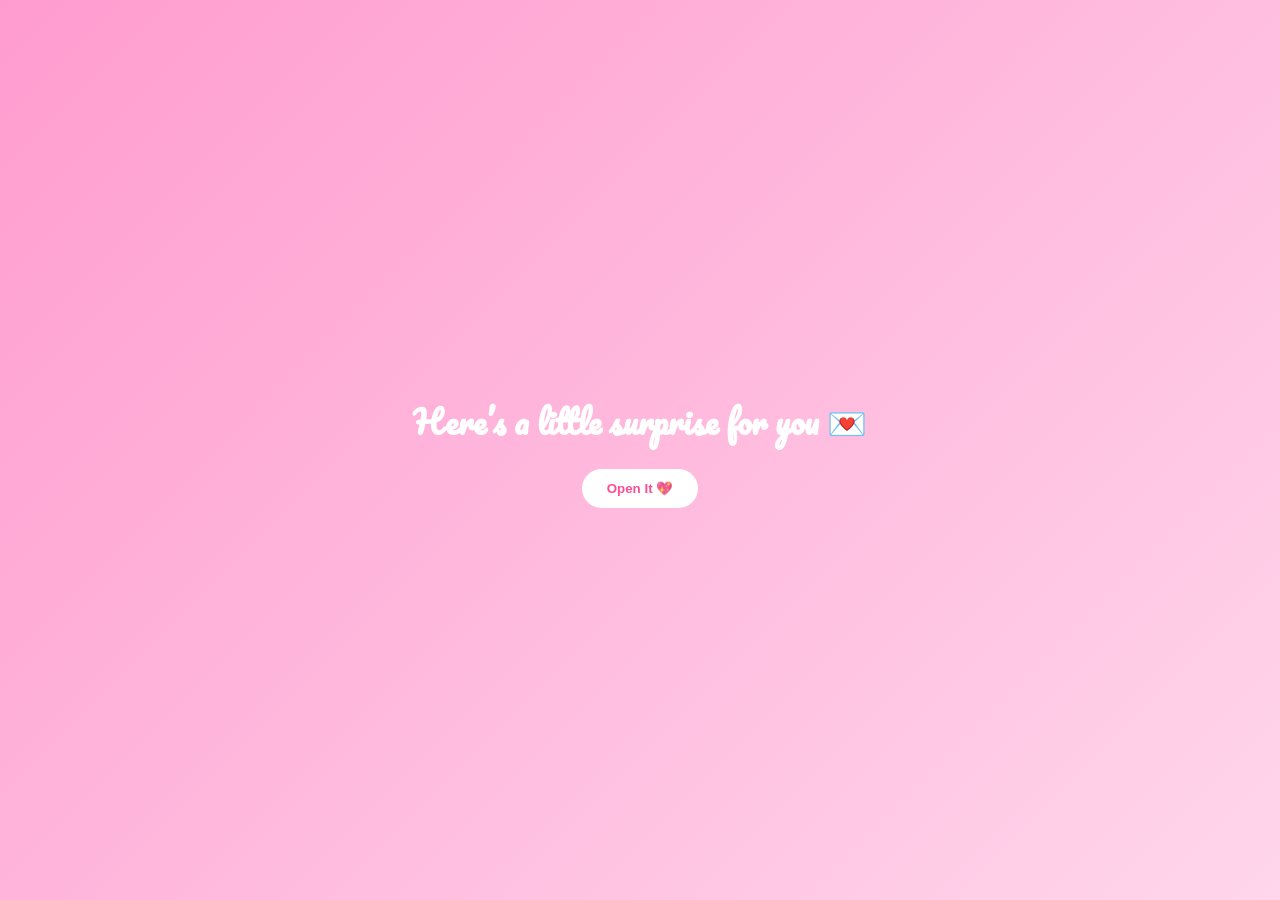
<file: index.html>
<!DOCTYPE html>
<html lang="en">
<head>
<meta charset="UTF-8">
<meta name="viewport" content="width=device-width, initial-scale=1.0">
<title>Our Little Photo Book 💖</title>

<!-- Google Fonts -->
<link href="https://fonts.googleapis.com/css2?family=Pacifico&family=Poppins:wght@300;500&display=swap" rel="stylesheet">

<link rel="stylesheet" href="timestyle.css">
</head>

<body>

<!-- Intro Screen -->
<div class="intro" id="intro">
  <h1>Here’s a little surprise for you 💌</h1>
  <button onclick="openBook()">Open It 💖</button>
</div>

<!-- Background Music -->
<audio id="bgMusic" loop>
  <source src="https://cdn.pixabay.com/download/audio/2022/03/15/audio_115b9e4e0e.mp3?filename=romantic-background-11069.mp3" type="audio/mpeg">
</audio>

<div class="book-wrapper" id="bookWrapper">

  <div class="book">

    <!-- Page 1 -->
    <div class="page">
      <div class="front">
        <h2>First Meet 💕</h2>
        <div class="photo-frame">
          <img src="firstmeet.JPG">
          <div class="date">12.02.2024</div>
        </div>
        <p>This was the moment everything started 🥹✨</p>
      </div>
    </div>

    <!-- Page 2 -->
    <div class="page">
      <div class="front">
        <h2>First Talk 💌</h2>
        <div class="photo-frame">
          <img src="firsttalk.JPG">
          <div class="date">18.02.2024</div>
        </div>
        <p>One conversation changed everything 💗</p>
      </div>
    </div>

    <!-- Page 3 -->
    <div class="page">
      <div class="front">
        <h2>Best Memory 🌸</h2>
        <div class="photo-frame">
          <img src="bestmemory.JPG">
          <div class="date">05.04.2024</div>
        </div>
        <p>This day will always be my favorite 🫶</p>
      </div>
    </div>

    <!-- Page 4 -->
    <div class="page">
      <div class="front">
        <h2>Today ✨</h2>
        <div class="photo-frame">
          <img src="today.JPG">
          <div class="date">Now 💞</div>
        </div>
        <p>And we’re still writing our story…</p>
      </div>
    </div>

    <!-- Final Page -->
    <div class="page">
      <div class="front last-page">
        <h1>To Be Continued… 💖</h1>
        <p>This is only the beginning of us 🌷</p>
      </div>
    </div>

  </div>

  <div class="controls">
    <button onclick="prevPage()">⬅</button>
    <button onclick="nextPage()">➡</button>
  </div>

</div>

<script src="timescript.js"></script>
</body>
</html>
</file>
<file: timestyle.css>
* {
  margin: 0;
  padding: 0;
  box-sizing: border-box;
}

body {
  background: linear-gradient(135deg, #ffd6eb, #ffc2e0);
  height: 100vh;
  display: flex;
  justify-content: center;
  align-items: center;
  overflow: hidden;
  font-family: 'Poppins', sans-serif;
}

/* Intro */
.intro {
  position: fixed;
  width: 100%;
  height: 100vh;
  background: linear-gradient(135deg, #ff9ccf, #ffd6eb);
  display: flex;
  flex-direction: column;
  justify-content: center;
  align-items: center;
  z-index: 10;
  text-align: center;
}

.intro h1 {
  font-family: 'Pacifico', cursive;
  color: white;
  font-size: 2rem;
  margin-bottom: 20px;
}

.intro button {
  padding: 12px 25px;
  border-radius: 25px;
  border: none;
  background: white;
  color: #ff4d94;
  font-weight: bold;
  cursor: pointer;
}

/* Book */
.book-wrapper {
  display: none;
  perspective: 2000px;
}

.book {
  width: 320px;
  height: 450px;
  position: relative;
}

.page {
  width: 100%;
  height: 100%;
  position: absolute;
  transform-origin: left;
  transition: transform 1s ease;
  transform-style: preserve-3d;
}

.front {
  position: absolute;
  width: 100%;
  height: 100%;
  background: #fffafc;
  border-radius: 15px;
  padding: 20px;
  box-shadow: 0 15px 30px rgba(0,0,0,0.2);
  backface-visibility: hidden;
  display: flex;
  flex-direction: column;
  align-items: center;
  text-align: center;
}

/* Handwritten Titles */
.page h2 {
  font-family: 'Pacifico', cursive;
  color: #ff3385;
  margin-bottom: 10px;
}

/* Polaroid Frame */
.photo-frame {
  position: relative;
  background: white;
  padding: 10px 10px 50px 10px;
  border-radius: 8px;
  box-shadow: 0 10px 20px rgba(0,0,0,0.25);
  margin: 10px 0;
}

.photo-frame img {
  width: 220px;
  height: 220px;
  object-fit: cover;
  border-radius: 6px;
}

/* Tape effect */
.photo-frame::before {
  content: "";
  position: absolute;
  top: -10px;
  left: 60px;
  width: 80px;
  height: 25px;
  background: rgba(255,255,255,0.6);
  transform: rotate(-5deg);
}

/* Date Stamp */
.date {
  position: absolute;
  bottom: 10px;
  right: 15px;
  font-size: 0.9rem;
  color: #888;
}

/* Cute message */
.page p {
  font-size: 1.1rem;
  margin-top: 5px;
  color: #444;
}

/* Floating Hearts */
.front::after {
  content: "💖 💕 ✨";
  position: absolute;
  bottom: 10px;
  left: 15px;
  font-size: 1rem;
  opacity: 0.5;
}

/* Final Page */
.last-page {
  justify-content: center;
}

.last-page h1 {
  font-family: 'Pacifico', cursive;
  color: #ff3385;
}

/* Controls */
.controls {
  margin-top: 20px;
  text-align: center;
}

.controls button {
  padding: 8px 20px;
  border: none;
  border-radius: 20px;
  background: #ff4d94;
  color: white;
  margin: 0 10px;
  font-size: 18px;
  cursor: pointer;
}
</file>
